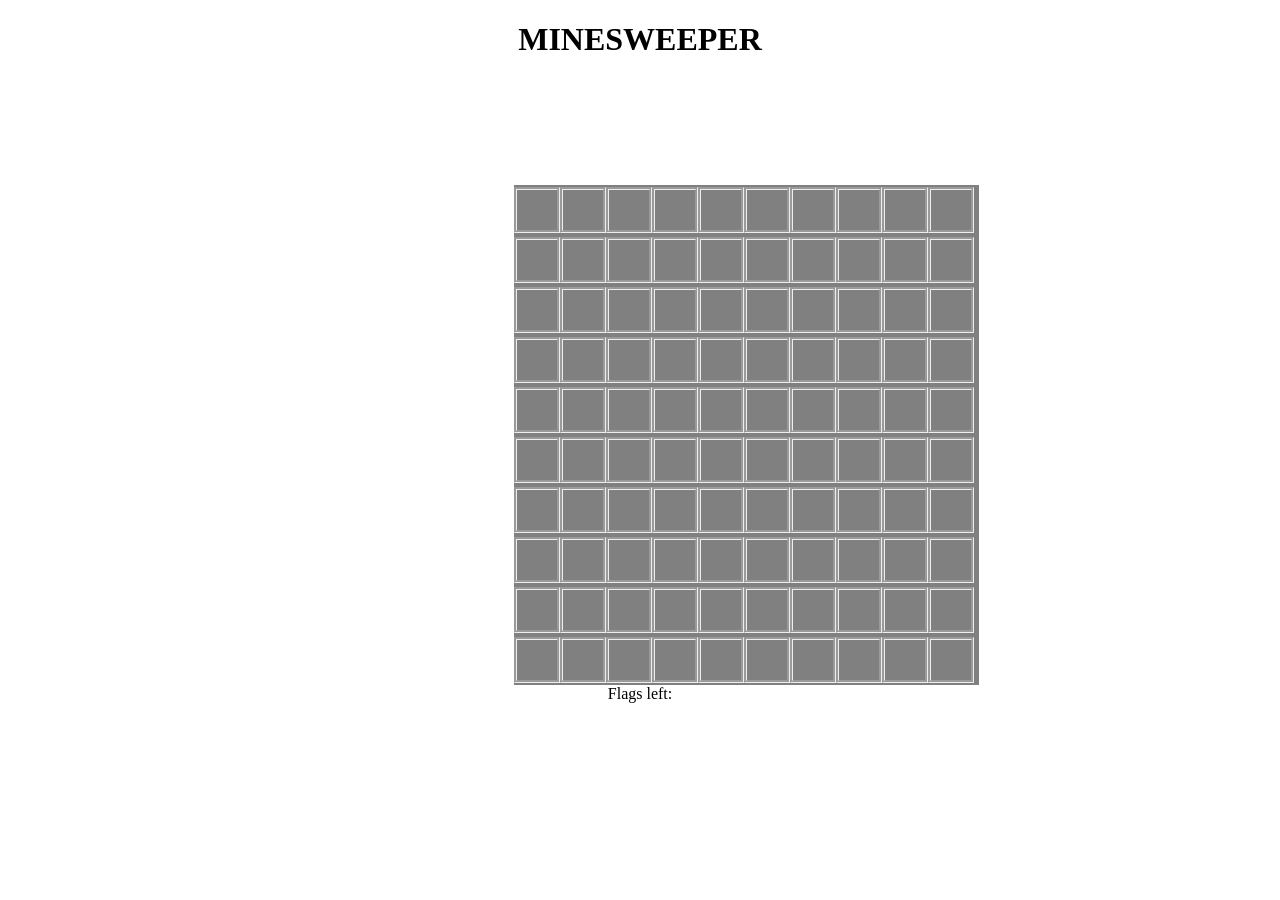
<file: index.html>
<!-- Dietrich Ney, 9/2/21, Minesweeper game-->
<!DOCTYPE html>
<html lang="en">
    <header>
        <meta charset="UTF-8">
        <title>Minesweeper</title>
        <link href="mine.css" rel="stylesheet"></link>
        <script src="mine.js" charset="UTF-8"></script>
    </header>
    <body>
        <div class="center-text">
            <h1>MINESWEEPER</h1>
        </div>
        <div class="center">
            <div class="grid"></div>
        </div>
        <div class="center-text">
            <div>Flags left: <span id='flags-left'></span></div>
            <div id="result"></div>
        </div>
        </div>
    </body>
</html>
</file>
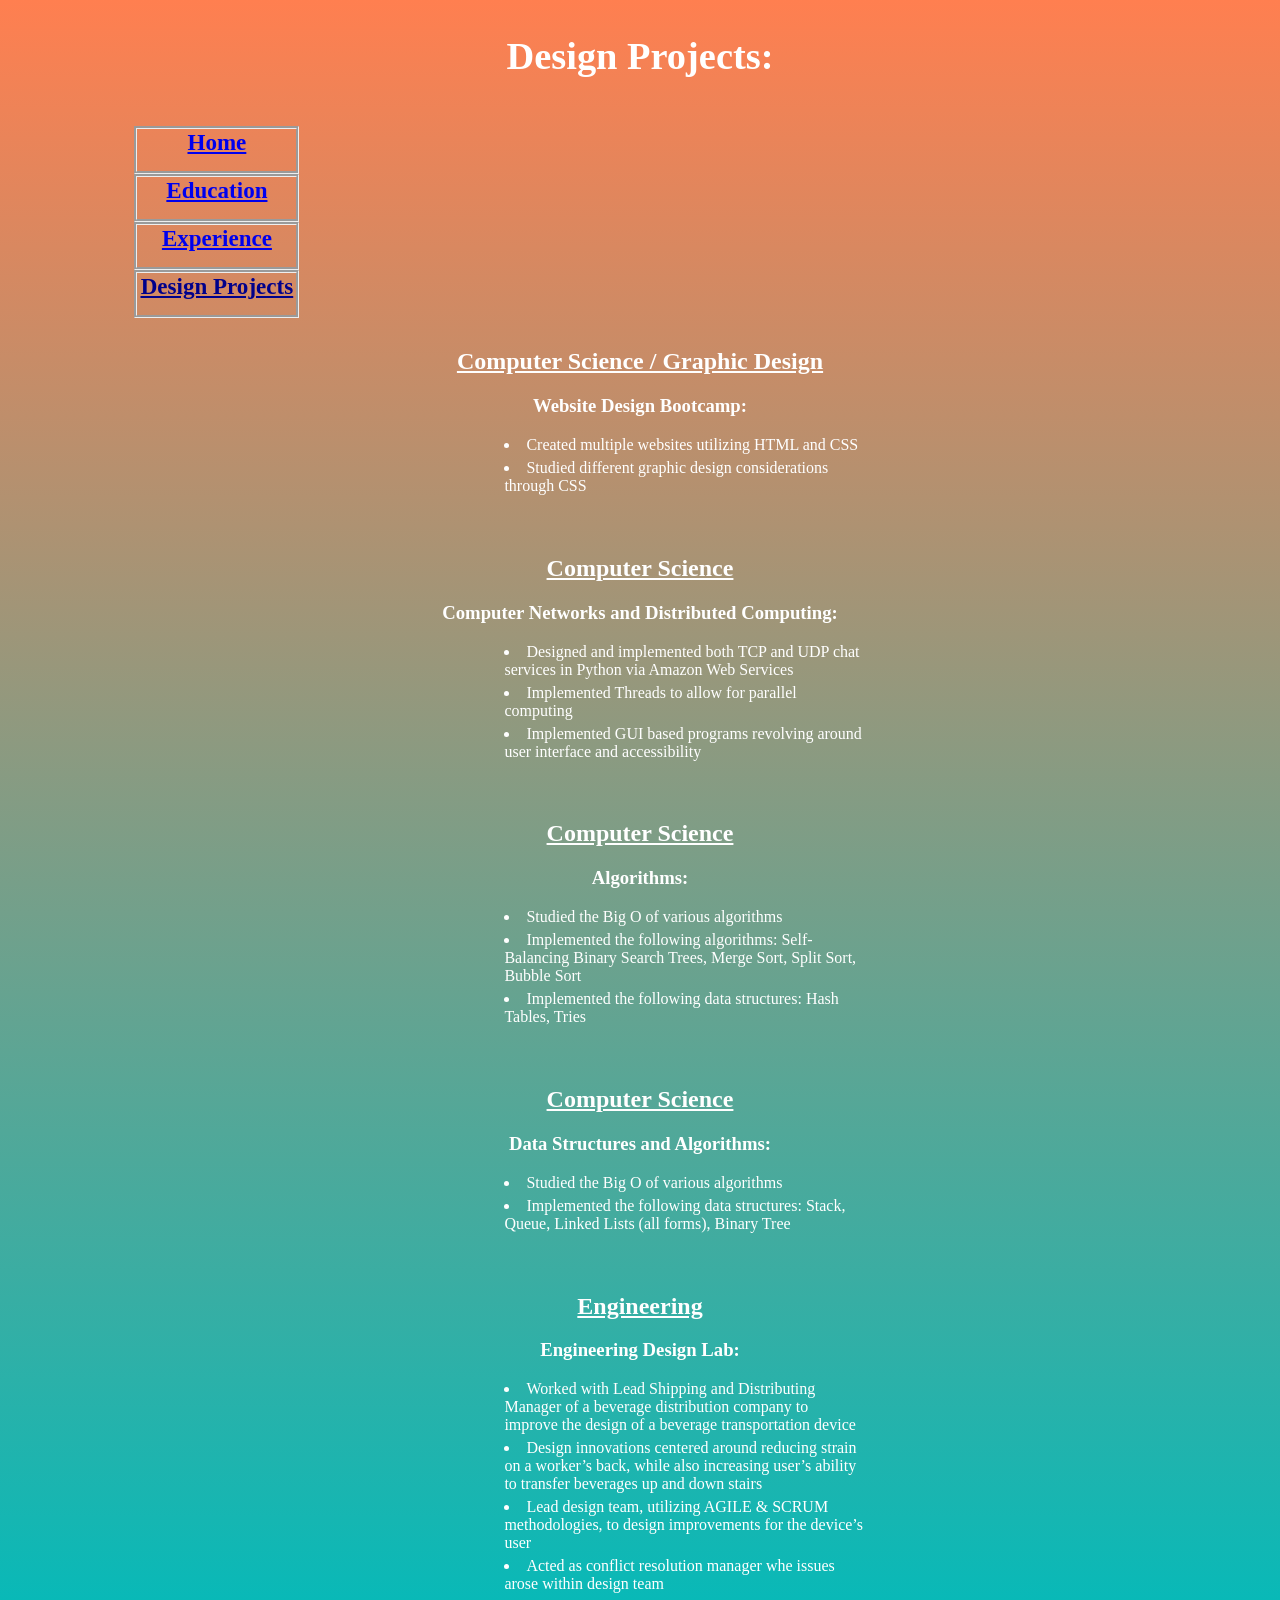
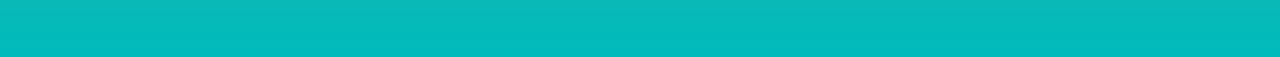
<file: design.html>
<!--Dietrich Ney, 9/20/21, CSCI-310 Portfolio website, Design-->
<!DOCTYPE html>
<html lang="en">
    <body>
        <div id="wrapper"> 
            <header>
                <title>Dietrich Ney > Design Projects</title>
                <meta charset="UTF-8">
                <link rel="stylesheet"
                        type="text/CSS"
                        href="portfolio.css">
                <h1>Design Projects:</h1>
            </header>
            <nav>
                <ul>
                    <a href="index.html"><li>Home</li></a>
                    <a href="education.html"><li>Education</li></a>
                    <a href="experience.html"><li>Experience</li></a>
                    <a href="design.html"><span class="currentlink"><li><u>Design Projects</u></li></span></a>
                </ul>
            </nav>
            <main>
                <section>
                    <h2><strong><u>Computer Science / Graphic Design</u></strong></h2>
                    <h3>Website Design Bootcamp:</h3>
                        <ul>
                            <li>Created multiple websites utilizing HTML and CSS</li>
                            <li>Studied different graphic design considerations through CSS</li>
                        </ul>
                    <h2><strong><u>Computer Science</u></strong></h2>
                    <h3>Computer Networks and Distributed Computing:</h3>
                        <ul>
                            <li>Designed and implemented both TCP and UDP chat services in Python via Amazon Web Services</li>
                            <li>Implemented Threads to allow for parallel computing</li>
                            <li>Implemented GUI based programs revolving around user interface and accessibility</li>
                        </ul>
                    <h2><strong><u>Computer Science</u></strong></h2>
                    <h3>Algorithms:</h3>
                        <ul>
                            <li>Studied the Big O of various algorithms</li>
                            <li>Implemented the following algorithms: Self-Balancing Binary Search Trees, Merge Sort, Split Sort, Bubble Sort</li>
                            <li>Implemented the following data structures: Hash Tables, Tries</li>
                        </ul>
                    <h2><strong><u>Computer Science</u></strong></h2>
                    <h3>Data Structures and Algorithms:</h3>
                        <ul>
                            <li>Studied the Big O of various algorithms</li>
                            <li>Implemented the following data structures: Stack, Queue, Linked Lists (all forms), Binary Tree</li>
                        </ul>
                    <h2><strong><u>Engineering</u></strong></h2>
                    <h3>Engineering Design Lab:</h3>
                        <ul>
                            <li>Worked with Lead Shipping and Distributing Manager of a beverage distribution company to improve the design
                                of a beverage transportation device</li>
                            <li>Design innovations centered around reducing strain on a worker’s back, while also increasing user’s ability to
                                transfer beverages up and down stairs</li>
                            <li>Lead design team, utilizing AGILE & SCRUM methodologies, to design improvements for the device’s user</li>
                            <li>Acted as conflict resolution manager whe issues arose within design team</li>
                        </ul>
                </section>
            </main>
        </div>
    </body>

</html>
</file>
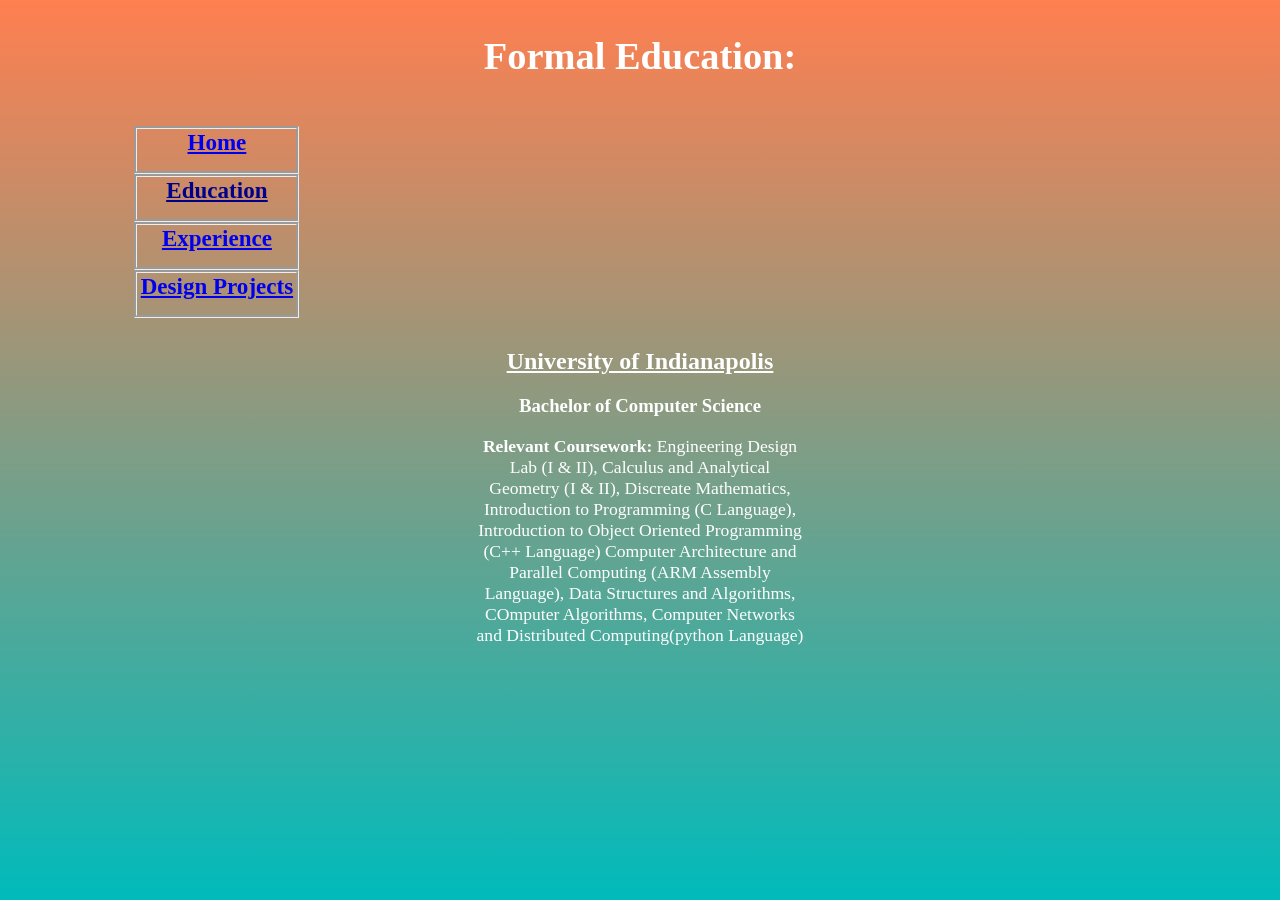
<file: education.html>
<!--Dietrich Ney, 9/20/21, CSCI-310 Portfolio website, Education-->
<!DOCTYPE html>
<html lang="en">
    <body>
        <div id="wrapper"> 
            <header>
                <title>Dietrich Ney > Education</title>
                <meta charset="UTF-8">
                <link rel="stylesheet"
                        type="text/CSS"
                        href="portfolio.css">
                <h1>Formal Education:</h1>
            </header>
            <nav>
                <ul>
                    <a href="index.html"><li>Home</li></a>
                    <a href="education.html"><span class="currentlink"><li><u>Education</u></li></span></a>
                    <a href="experience.html"><li>Experience</li></a>
                    <a href="design.html"><li>Design Projects</li></a>
                </ul>
            </nav>
            <main>
                <h2><strong><u>University of Indianapolis</u></strong></h2>
                <section>
                    <h3>Bachelor of Computer Science</h3>
                    <p><strong>Relevant Coursework:</strong> Engineering Design Lab (I & II), Calculus and Analytical Geometry (I & II),
                        Discreate Mathematics, Introduction to Programming (C Language),
                        Introduction to Object Oriented Programming (C++ Language)
                        Computer Architecture and Parallel Computing (ARM Assembly Language),
                        Data Structures and Algorithms, COmputer Algorithms,
                        Computer Networks and Distributed Computing(python Language)
                    </p>
                </section>
            </main>
        </div>
    </body>

</html>
</file>
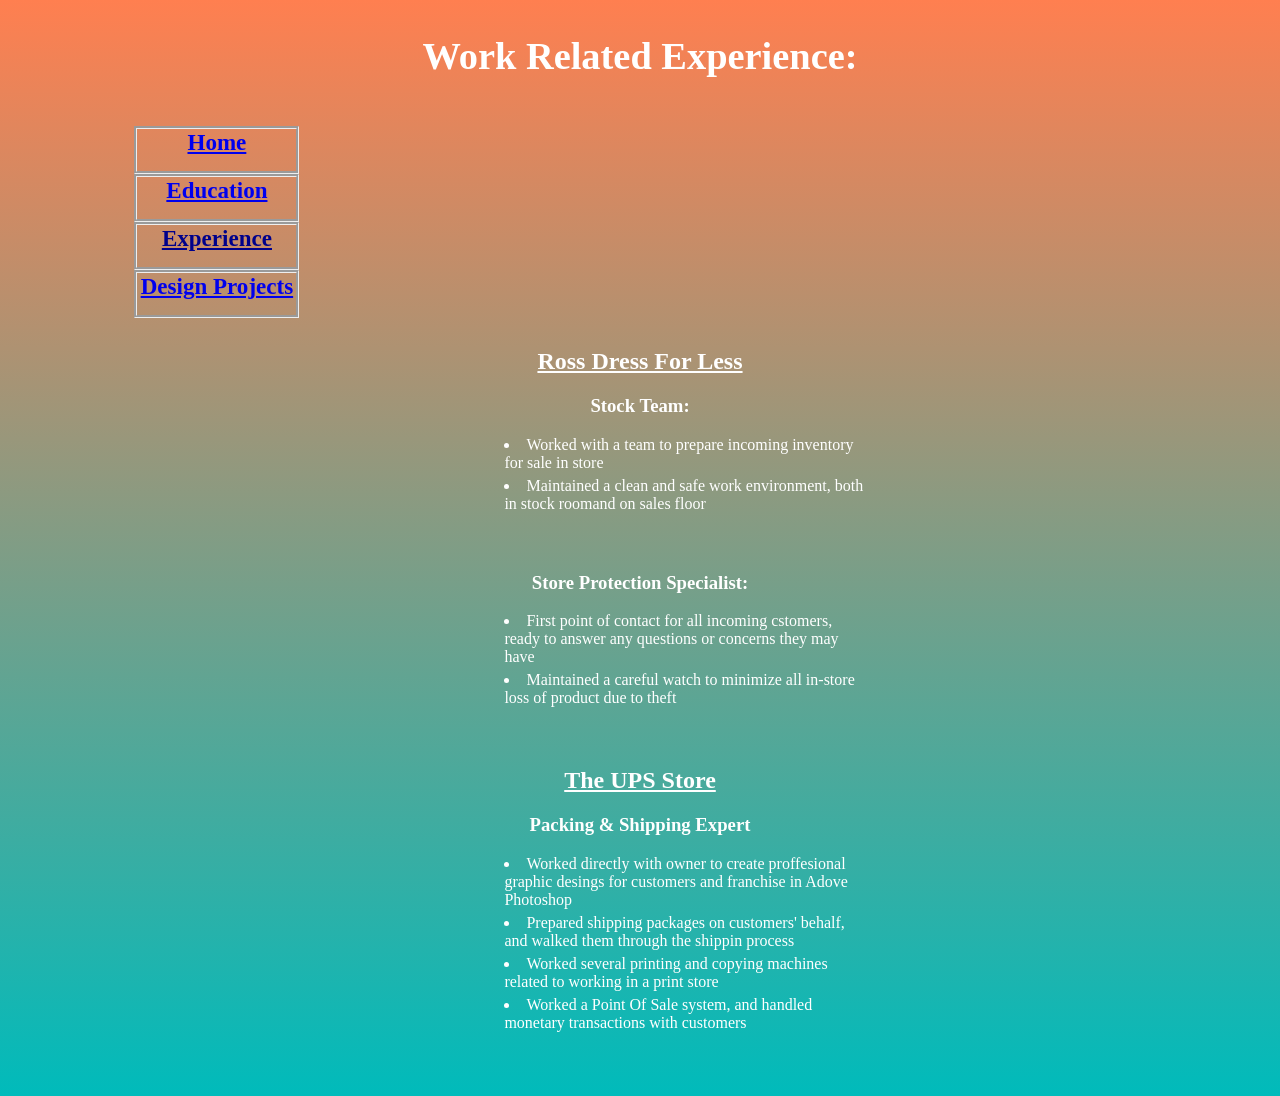
<file: experience.html>
<!--Dietrich Ney, 9/20/21, CSCI-310 Portfolio website, Experience-->
<!DOCTYPE html>
<html lang="en">
    <body>
        <div id="wrapper"> 
            <header>
                <title>Dietrich Ney > Experience</title>
                <meta charset="UTF-8">
                <link rel="stylesheet"
                        type="text/CSS"
                        href="portfolio.css">
                <h1>Work Related Experience:</h1>
            </header>
            <nav>
                <ul>
                    <a href="index.html"><li>Home</li></a>
                    <a href="education.html"><li>Education</li></a>
                    <a href="experience.html"><span class="currentlink"><li><u>Experience</u></li></span></a>
                    <a href="design.html"><li>Design Projects</li></a>
                </ul>
            </nav>
            <main>
                <section>
                    <h2><strong><u>Ross Dress For Less</u></strong></h2>
                    <h3>Stock Team:</h3>
                    <ul>
                        <li>Worked with a team to prepare incoming inventory for sale in store</li>
                        <li>Maintained a clean and safe work environment, both in stock roomand on sales floor</li>
                    </ul>
                    <h3>Store Protection Specialist:</h3>
                    <ul>
                        <li>First point of contact for all incoming cstomers, ready to answer any questions or concerns they may have</li>
                        <li>Maintained a careful watch to minimize all in-store loss of product due to theft</li>
                    </ul>
                    <h2><strong><u>The UPS Store</u></strong></h2>
                    <h3>Packing & Shipping Expert</h3>
                    <ul>
                        <li>Worked directly with owner to create proffesional graphic desings for customers and franchise in Adove Photoshop</li>
                        <li>Prepared shipping packages on customers' behalf, and walked them through the shippin process</li>
                        <li>Worked several printing and copying machines related to working in a print store</li>
                        <li>Worked a Point Of Sale system, and handled monetary transactions with customers</li>
                    </ul>
                </section>
            </main>
        </div>
    </body>

</html>
</file>
<file: mine.css>
/* Dietrich Ney, 9/2/21, Minesweeper game */
.checked{
    background-color: green;
}
.center {
    margin-left: 40%;
    margin-top: 10%;
    text-align: center;
}
.center-text {
    text-align: center;
}
.boom {
    background-color: black;
}
.grid{
    height: 500px;
    width: 465px;
    display: flex;
    flex-wrap: wrap;
    background-color: gray;
    align-items: center;
    text-align: center;
}

.grid div{
    height: 40px;
    width: 40px;
    border-style: groove;
    padding-bottom: 0%;
}
.grid div:hover{
    background-color: ivory;
}
</file>
<file: portfolio.css>
html{min-height: 100%;}
body{background-image: linear-gradient(to bottom, coral, #00BBBB);;
        color: #FFFFFF;
        text-align: center;}
button{background-color: lightcoral;}
header{font-size: 120%;}
main p{margin-left: 250px;
        margin-right: 250px;}
main ul{text-align: center;
        list-style-position: inside;
            grid-column: line2 / line3;
        padding-bottom: 35px;}
main li{grid-column-start: 2;
        grid-column-end: 3;
        text-align: left;
        padding-bottom: 5px;
        margin-right: 30px;
        padding-left: 15em;
        padding-right: 10em;}
nav{font-weight: bold;
        list-style-type: none;
        font-size: 120%;
        margin-right: -75px;
        text-align: left;}
nav ul{list-style-type: none;
        padding-bottom: 10px;
        margin: 0;
        padding-left: 0;
        font-size: 1.2em;}
nav li{padding-bottom: 15px;
        border-style: groove;
        text-align: center;
        border-spacing: 15px;}
nav a:visited{color: black;}
nav a:hover{color: darkblue;}
.bottomless{border-bottom: hidden;}
.currentlink{color: darkblue;
        border-color: darkblue;
        text-decoration-color: darkblue;}
p{font-size: 110%;}


@media(min-width: 1024px){
        nav ul{flex-direction: column;
                padding-top: 1em;
                padding-right: 0em;}
        ul section{padding-right: 2em;
                padding-left: 2em;
                grid-row: 3 / 4;
                grid-column: line2 / line3;
                text-align: left;}
        #wrapper{margin: auto;
                width: 80%;
                display: grid;
                grid-template-columns: [line1] 90px [line2] auto [line3] 90px [line4];}
        #wrapper > header {grid-row: 1 / 2;
                                grid-column: line2 / line3;}
        #wrapper > nav{grid-row: 2 / 3;
                        grid-column: line1 / line2;}
        #wrapper > main{grid-row: 3 / 4;
                        grid-column: line2 / line3;}
        #wrapper > li{grid-column: line2 / line3;
                        padding-left: 20px;}
}
</file>
